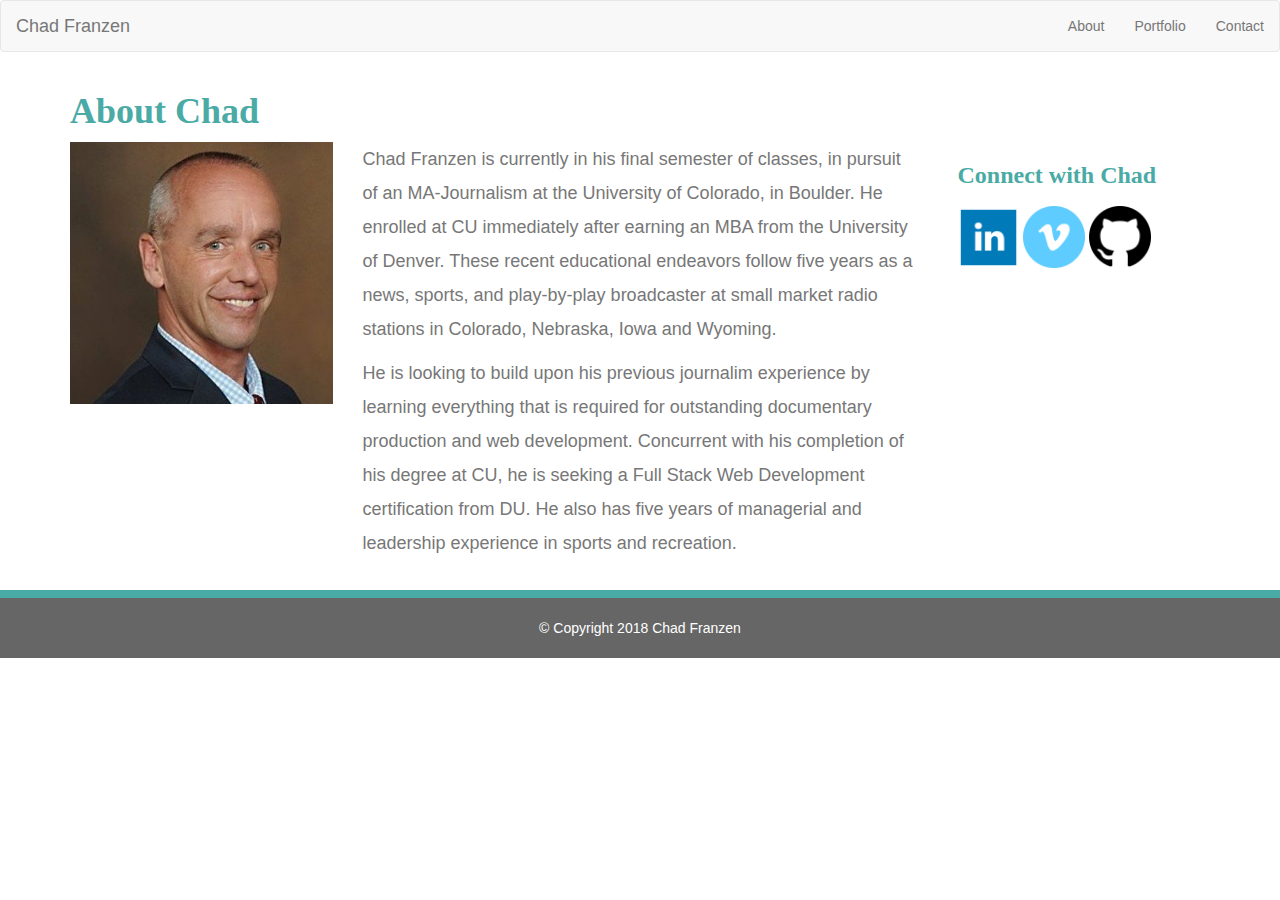
<file: index.html>
<!DOCTYPE html>
<html lang="en-us">

<head>

  <meta charset="UTF-8">
  <title>bootstrap-portfolio</title>
  <link rel="stylesheet" href="https://maxcdn.bootstrapcdn.com/bootstrap/3.3.7/css/bootstrap.min.css" integrity="sha384-BVYiiSIFeK1dGmJRAkycuHAHRg32OmUcww7on3RYdg4Va+PmSTsz/K68vbdEjh4u" crossorigin="anonymous">
  <link rel="stylesheet" type="text/css" href="styles.css">


</head>

<nav class="navbar navbar-default">
  <div class="container-fluid">
    <div class="navbar-header">
      <a class="navbar-brand" href="index.html">Chad Franzen</a>
    </div>
    <ul class="nav navbar-nav navbar-right">
      
      <li><a href="index.html">About</a></li>
      <li><a href="portfolio.html">Portfolio</a></li>
      <li><a href="contact.html">Contact</a></li>
    </ul>
  </div>
</nav>

<body>
  <div class="container">
  <div class="row">
     <div class="col-md-12">
      <h1>About Chad</h1>
    </div>  
   
  </div>
  <div class="row">
   
    <div class="col-md-3">
      <img class="img-responsive" src="profile pic.jpg" alt="Profile">
    </div>
    <div class="col-md-6">
      <p>
        Chad Franzen is currently in his final semester of classes, in pursuit of an MA-Journalism at the University of Colorado, in Boulder.  He enrolled at CU immediately after earning an MBA from the University of Denver.  These recent educational endeavors follow five years as a news, sports, and play-by-play broadcaster at small market radio stations in Colorado, Nebraska, Iowa and Wyoming.</p>
      <p>
        He is looking to build upon his previous journalim experience by learning everything that is required for outstanding documentary production and web development.  Concurrent with his completion of his degree at CU, he is seeking a Full Stack Web Development certification from DU.  He also has five years of managerial and leadership experience in sports and recreation.
      </p>
    </div>

  
    <div class="col-md-3">
      <div class="media-right">
       <h3>Connect with Chad</h3>
      <a href="https://www.linkedin.com/in/chad-franzen-85194a118">
      <img src="linkedin_square_color-128.png" class="social" alt="LinkedIn">
      </a>
        <a href="https://vimeo.com/chadfranzen" target="_blank">
          <img src="Vimeo-128.png" class="social" alt="Vimeo">
        </a>
        <a href="https://github.com/franzenc1" target="_blank">
          <img src="mark-github-128.png" class="social" alt="Github">
        </a>
    </div>
  </div>
    </div>
</div>
</div>
  <div style="text-align: center; line-height: 60px; width: 100%; border-top: 8px solid; color: #fff;border-top-color: #4aaaa5; background: #666; position: relative; bottom: 0px; margin-top: 20px;">
    &copy; Copyright 2018 Chad Franzen

  </div>
</body>
</html>
</file>
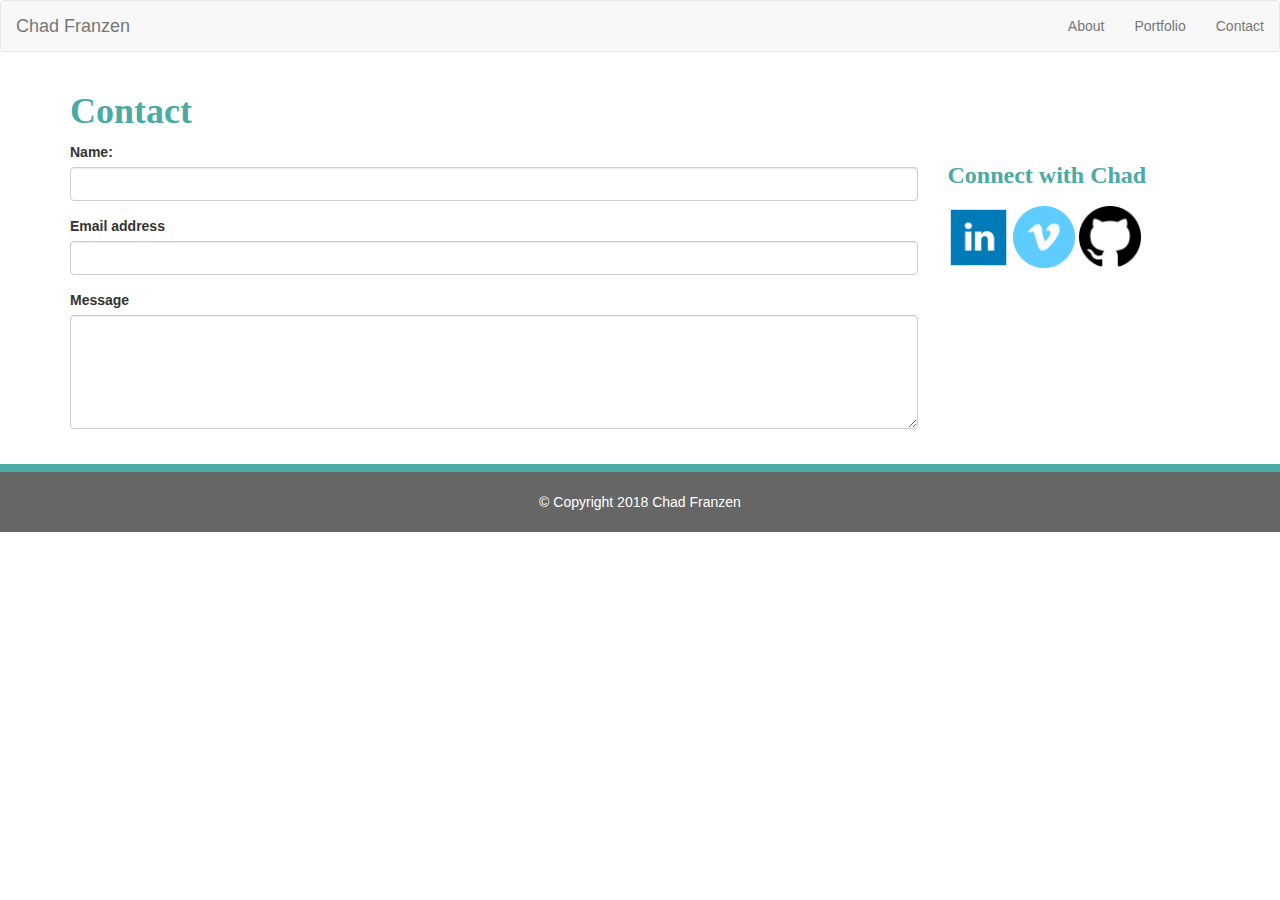
<file: contact.html>
<!DOCTYPE html>
<html lang="en-us">

<head>

  <meta charset="UTF-8">
  <title>bootstrap-portfolio</title>
  <link rel="stylesheet" href="https://maxcdn.bootstrapcdn.com/bootstrap/3.3.7/css/bootstrap.min.css" integrity="sha384-BVYiiSIFeK1dGmJRAkycuHAHRg32OmUcww7on3RYdg4Va+PmSTsz/K68vbdEjh4u" crossorigin="anonymous">
  <link rel="stylesheet" type="text/css" href="styles.css">


</head>

<nav class="navbar navbar-default">
  <div class="container-fluid">
    <div class="navbar-header">
      <a class="navbar-brand" href="index.html">Chad Franzen</a>
    </div>
    <ul class="nav navbar-nav navbar-right">
      
      <li><a href="index.html">About</a></li>
      <li><a href="portfolio.html">Portfolio</a></li>
      <li><a href="contact.html">Contact</a></li>
    </ul>
  </div>
</nav>

<body>
  <div class="container">
  <div class="row">
     <div class="col-md-12">
      <h1>Contact</h1>
    </div>  
   
  </div>

  <div class="row">
    <div class="col-md-9">
    <div class="form-group">
      <label for="usr">Name:</label>
    <input type="text" class="form-control" id="usr">
  </div>
      <div class="form-group">
      <label for="contact">Email address</label>
  <input type="text" class="form-control" id="pwd">
      </div>
          <div class="form-group">
  <label for="comment">Message</label>
  <textarea class="form-control" rows="5" id="comment"></textarea>
</div>

    </div>

    <div class="col-md-3">
        
       <h3>Connect with Chad</h3>
      <a href="https://www.linkedin.com/in/chad-franzen-85194a118">
      <img src="linkedin_square_color-128.png" class="social" alt="LinkedIn">
      </a>
        <a href="https://vimeo.com/chadfranzen" target="_blank">
          <img src="Vimeo-128.png" class="social" alt="Vimeo">
        </a>
        <a href="https://github.com/franzenc1" target="_blank">
          <img src="mark-github-128.png" class="social" alt="Github">
        </a>
      </div>
  </div>
</div>
 <div style="text-align: center; line-height: 60px; width: 100%; border-top: 8px solid; color: #fff;border-top-color: #4aaaa5; background: #666; position: relative; bottom: 0px; margin-top: 20px;">
    &copy; Copyright 2018 Chad Franzen
    
  </div> 
</body>
</html>
</file>
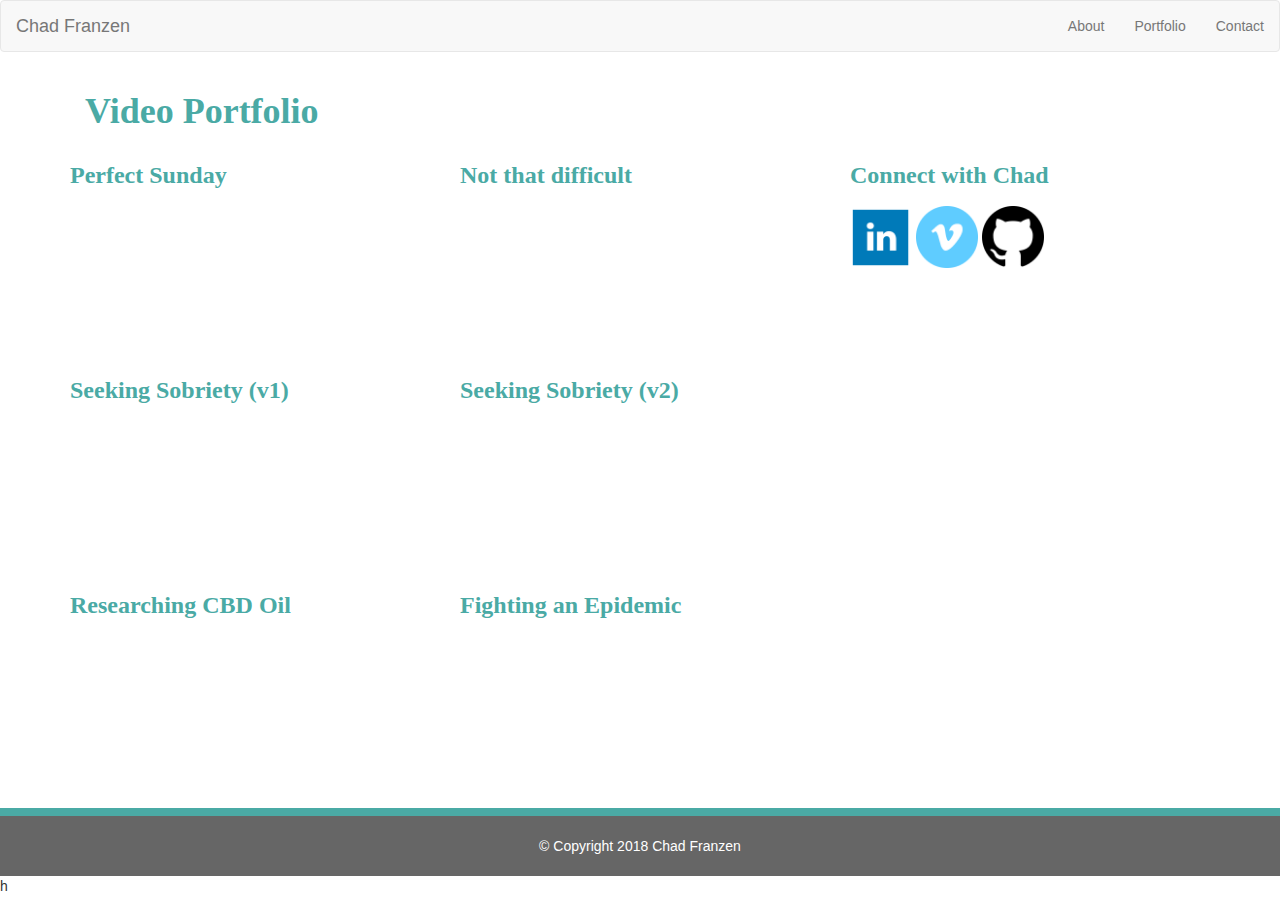
<file: portfolio.html>
<!DOCTYPE html>
<html lang="en-us">

<head>

  <meta charset="UTF-8">
  <title>bootstrap-portfolio</title>
  <link rel="stylesheet" href="https://maxcdn.bootstrapcdn.com/bootstrap/3.3.7/css/bootstrap.min.css" integrity="sha384-BVYiiSIFeK1dGmJRAkycuHAHRg32OmUcww7on3RYdg4Va+PmSTsz/K68vbdEjh4u" crossorigin="anonymous">
  <link rel="stylesheet" type="text/css" href="styles.css">


</head>


<nav class="navbar navbar-default">
  <div class="container-fluid">
    <div class="navbar-header">
      <a class="navbar-brand" href="index.html">Chad Franzen</a>
    </div>
    <ul class="nav navbar-nav navbar-right">
      
      <li><a href="index.html">About</a></li>
      <li><a href="portfolio.html">Portfolio</a></li>
      <li><a href="contact.html">Contact</a></li>
    </ul>
  </div>
</nav>

<body>

  <div class="container">
    <div class="col-md-12">
      <h1>Video Portfolio</h1>
    </div>
    <div class="row">
     <div class="col-md-4">
    <h3>Perfect Sunday</h3>
        <iframe src="https://player.vimeo.com/video/203540530" width="274" height="154" frameborder="0" webkitallowfullscreen mozallowfullscreen allowfullscreen></iframe>
         </div>

      <div class="col-md-4">
        <h3>Not that difficult</h3>
        <iframe src="https://player.vimeo.com/video/215902923" width="274" height="154" frameborder="0" webkitallowfullscreen mozallowfullscreen allowfullscreen></iframe>
        
      </div>
   
      <div class="col-md-3">
        
       <h3>Connect with Chad</h3>
      <a href="https://www.linkedin.com/in/chad-franzen-85194a118">
      <img src="linkedin_square_color-128.png" class="social" alt="LinkedIn">
      </a>
        <a href="https://vimeo.com/chadfranzen" target="_blank">
          <img src="Vimeo-128.png" class="social" alt="Vimeo">
        </a>
        <a href="https://github.com/franzenc1" target="_blank">
          <img src="mark-github-128.png" class="social" alt="Github">
        </a>
      </div>
    </div>
       <div class="row">


     <div class="col-md-4">
        <h3>Seeking Sobriety (v1)</h3>
        
        <iframe src="https://player.vimeo.com/video/249853156" width="274" height="154" frameborder="0" webkitallowfullscreen mozallowfullscreen allowfullscreen></iframe>
        
      </div>
      <div class="col-md-4">
        <h3>Seeking Sobriety (v2)</h3>
        <iframe src="https://player.vimeo.com/video/247355450" width="274" height="154" frameborder="0" webkitallowfullscreen mozallowfullscreen allowfullscreen></iframe>
        </div>
    </div> 
    <div class="row">
      <div class="col-md-4">
         <h3>Researching CBD Oil</h3>
       <iframe src="https://player.vimeo.com/video/247641106" width="274" height="154" frameborder="0" webkitallowfullscreen mozallowfullscreen allowfullscreen></iframe>
       </div>
    <div class="col-md-4">
         <h3>Fighting an Epidemic</h3>
       <iframe src="https://player.vimeo.com/video/247748994" width="274" height="154" frameborder="0" webkitallowfullscreen mozallowfullscreen allowfullscreen></iframe>

       </div>

    </div>

</div> 
<div style="text-align: center; line-height: 60px; width: 100%; border-top: 8px solid; color: #fff;border-top-color: #4aaaa5; background: #666; position: relative; bottom: 0px; margin-top: 20px;">
    &copy; Copyright 2018 Chad Franzen
    
  </div>   
  
</body>
</html>h
</file>
<file: styles.css>
p {
	font-family: Arial, "Helvetica Neue", Helvetica, sans-serif;
  font-size: 18px;
  line-height: 34px;
  color: #777;
}

h1, h2, h3 {
	font-family: Georgia, Times, "Times New Roman", serif;
  font-weight: 700;
  color: #4aaaa5;
}
.social {
  width: 62px;
  height: 62px;
  margin-top: 8px;
  margin-right: 5px;
}
.social:last-child {
  margin-right: 0;
}

.main-section {
  float: left;	
  background: #fff;
  border: 1px solid #ddd;
  padding: 30px;
}
</file>
